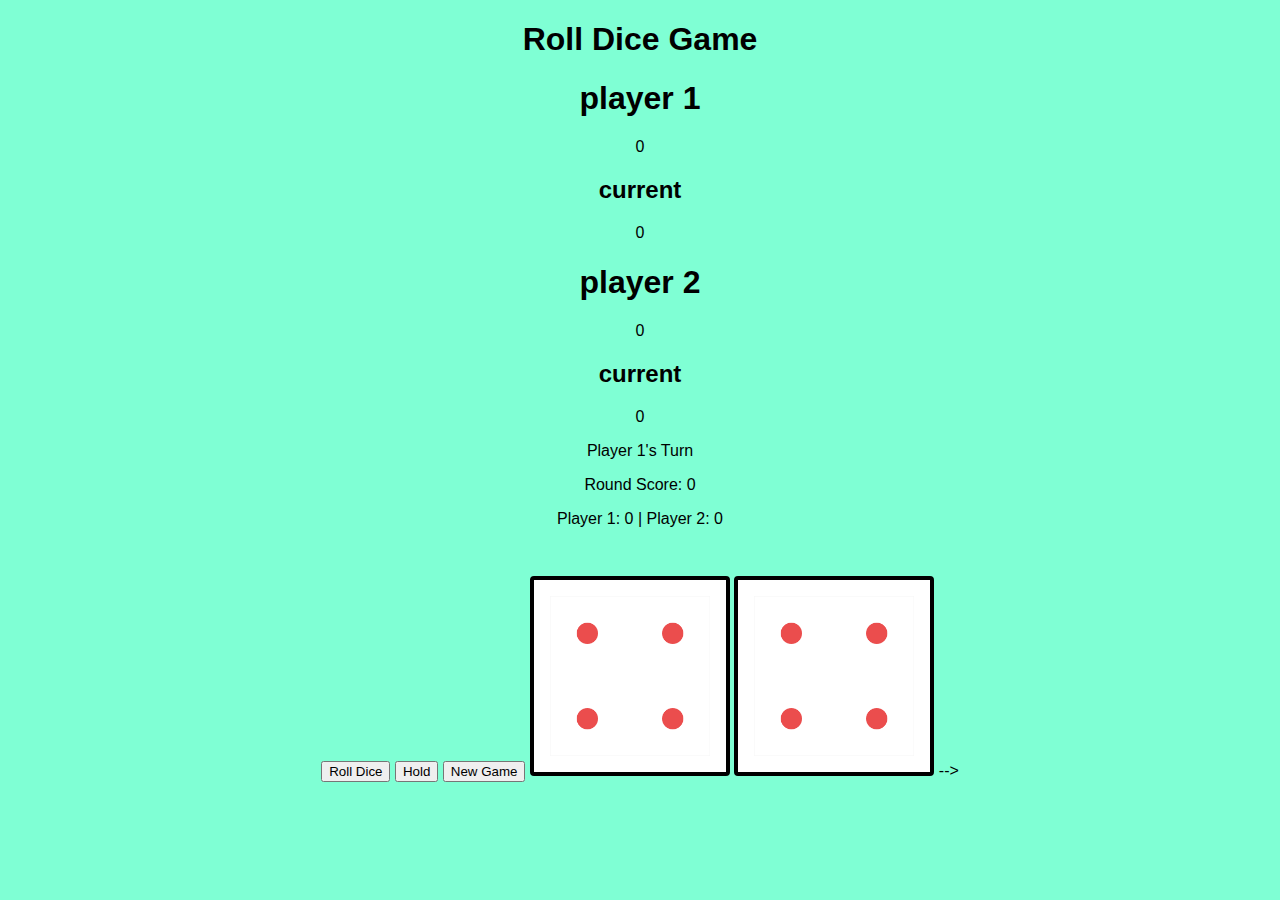
<file: index.html>
<!DOCTYPE html>
<html lang="en">
<head>
    <meta charset="UTF-8">
    <meta name="viewport" content="width=device-width, initial-scale=1.0">
    <title>Dice_GAME</title>
    <link rel="stylesheet" href="diceGame.css">
    <script src = diceGame.js defer></script>
</head>
<body>
    <h1>Roll Dice Game</h1>
    <h1>player 1</h1>
    <p id ="p1total">0</p>
    <h2>current</h2>
    <p id="p1current" >0</p>
    <h1>player 2</h1>
    <p id="p2total">0</p>
    <h2>current</h2>
    <p id="p2current">0</p>
  <p id="player-turn">Player 1's Turn</p>
  <p id="currentScore">Round Score: 0</p>
  <p id="global-scores">Player 1: 0 | Player 2: 0</p>
  <button id="roll-btn">Roll Dice</button>
  <button id="hold-btn">Hold</button>
  <button id="new-game-btn">New Game</button>  
  <img class="face-one" src="../images/dice-4.png">
  <img class="face-two" src="../images/dice-4.png"> -->



        
    </section>
      
    
</body>
</html>
</file>
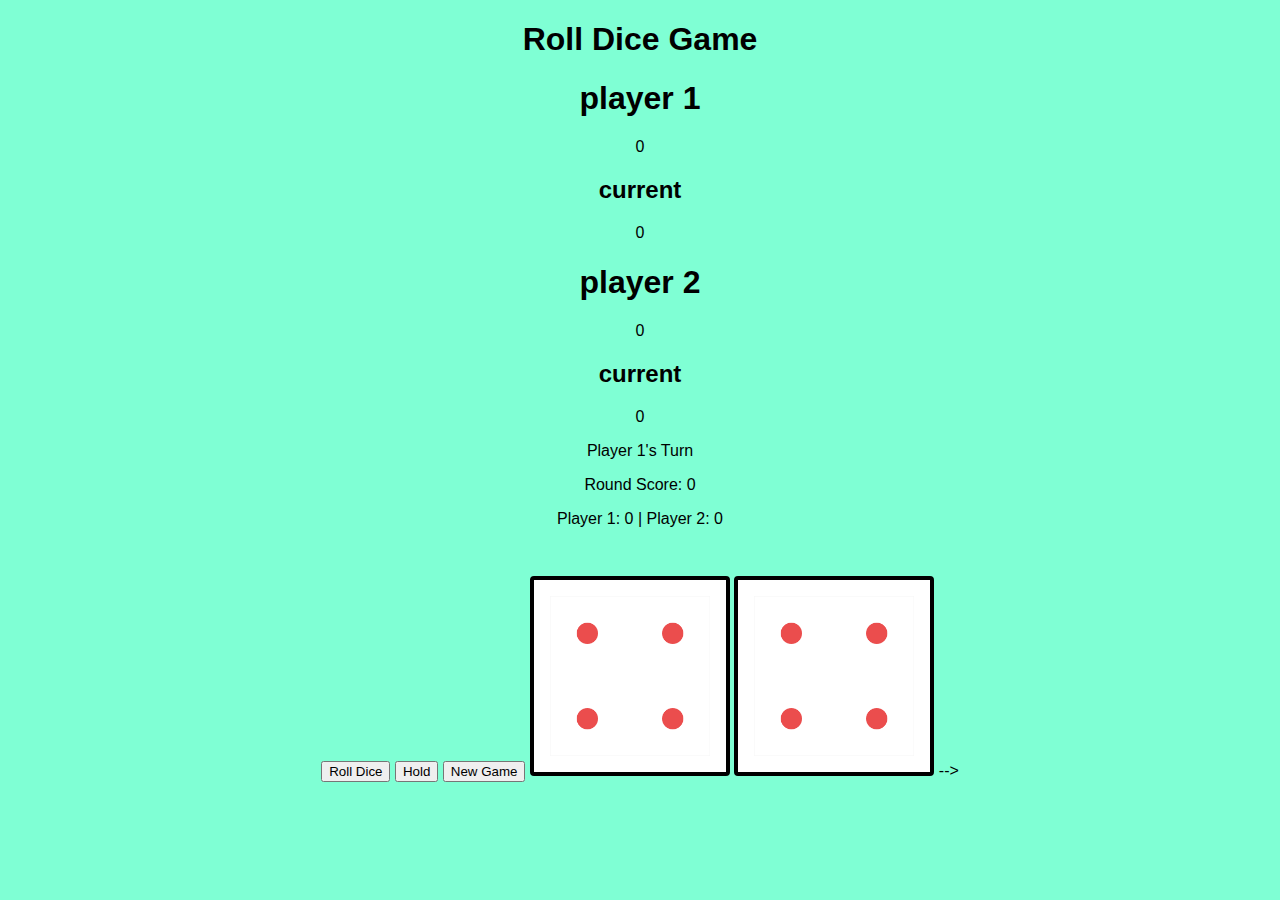
<file: diceGame.html>
<!DOCTYPE html>
<html lang="en">
<head>
    <meta charset="UTF-8">
    <meta name="viewport" content="width=device-width, initial-scale=1.0">
    <title>Dice_GAME</title>
    <link rel="stylesheet" href="diceGame.css">
    <script src = diceGame.js defer></script>
</head>
<body>
    <h1>Roll Dice Game</h1>
    <h1>player 1</h1>
    <p id ="p1total">0</p>
    <h2>current</h2>
    <p id="p1current" >0</p>
    <h1>player 2</h1>
    <p id="p2total">0</p>
    <h2>current</h2>
    <p id="p2current">0</p>
  <p id="player-turn">Player 1's Turn</p>
  <p id="currentScore">Round Score: 0</p>
  <p id="global-scores">Player 1: 0 | Player 2: 0</p>
  <button id="roll-btn">Roll Dice</button>
  <button id="hold-btn">Hold</button>
  <button id="new-game-btn">New Game</button>  
  <img class="face-one" src="../images/dice-4.png">
  <img class="face-two" src="../images/dice-4.png"> -->



        
    </section>
      
    
</body>
</html>
</file>
<file: diceGame.css>
body{
    font-family: Arial, Helvetica, sans-serif;
    background-color: aquamarine;
    text-align: center;
}
section {
    display: flex;
    justify-content: space-around;
    align-items: center;
}
p{
    display: block;

}
img {
     border-radius: 0.25em;
    max-width: 10rem;
    display:inline ; 
    
    background-color: white;
    padding: 1em;
    margin-top: 2em;
    border: 0.25em solid black;
}
h2 {
    text-align: center;
}
</file>
